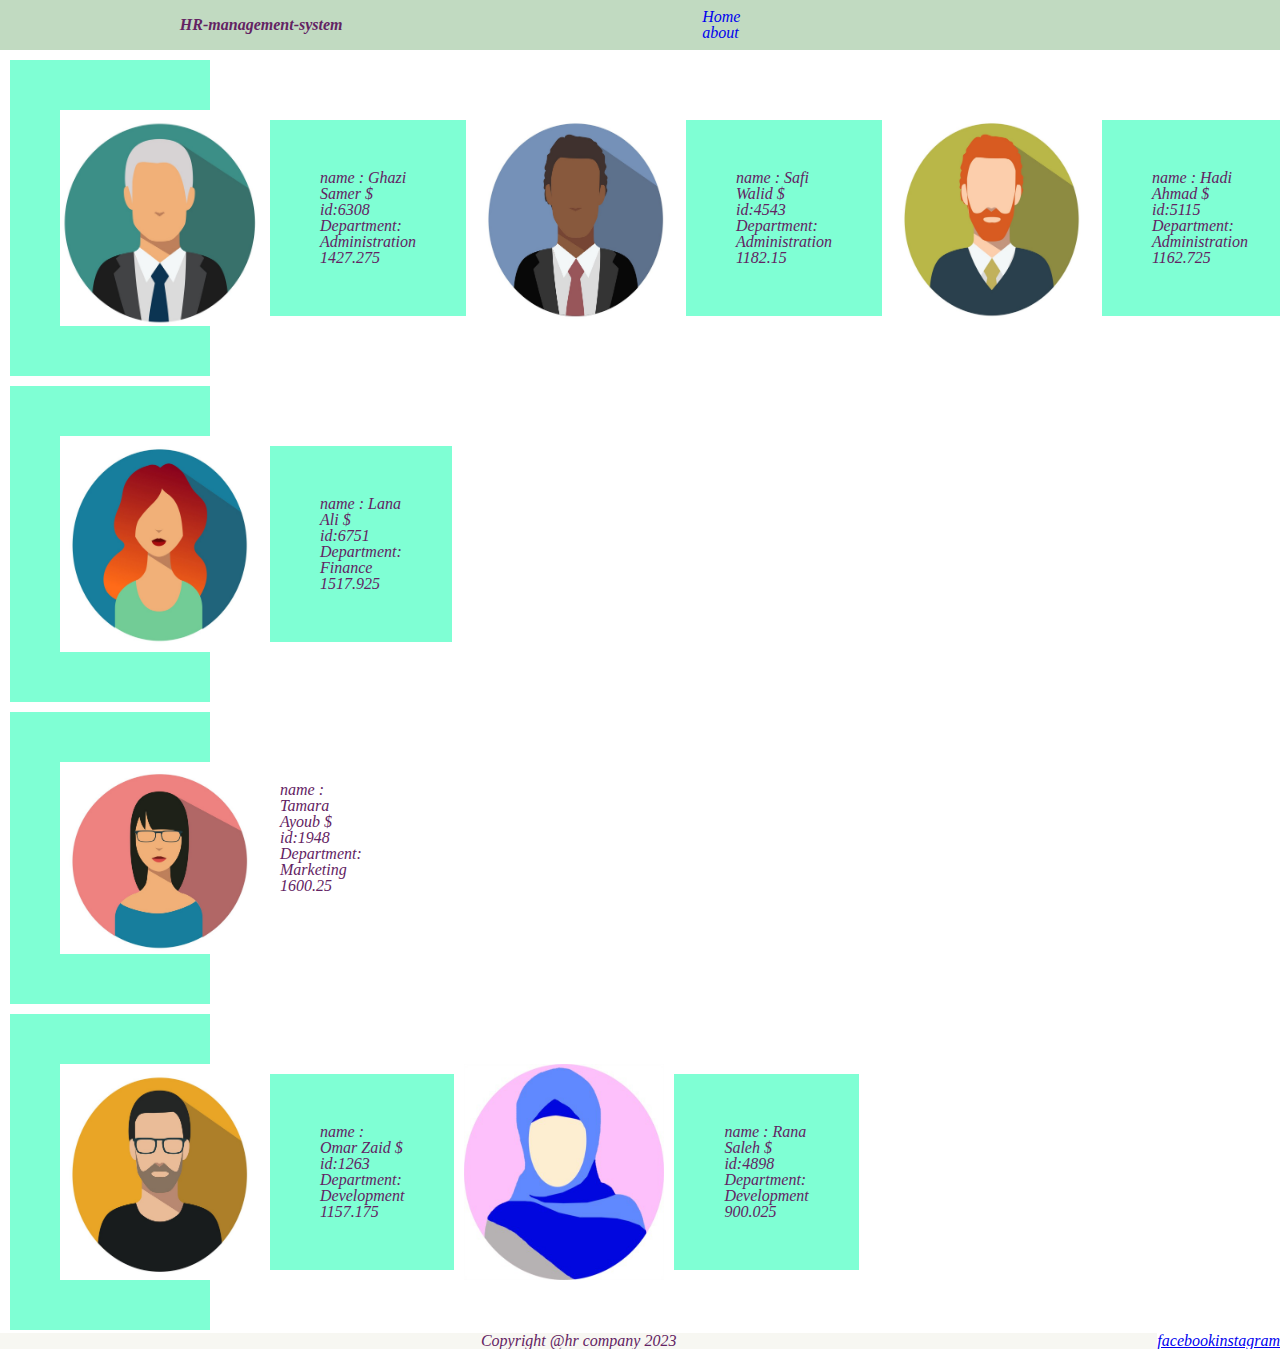
<file: index.html>
<!DOCTYPE html>
<html lang="en">
<head>
    <meta charset="UTF-8">
    <meta http-equiv="X-UA-Compatible" content="IE=edge">
    <meta name="viewport" content="width=device-width, initial-scale=1.0">
    <title>Employee Information</title>
    <link rel="stylesheet" href="./style/style.css">

</head>
<body>
    <header>
        <h1> HR-management-system</h1>
        <section>
            <ul>
                <li><a href="./index.html">Home</a></li>
                <li><a href="./accounting.html">about</a></li>
            </ul>
            
        </section>
       <p></p>

    </header>
    <main>
        <!-- <div id="employee-list"></div> -->

        <script src="constructor.js"></script>
    </main>
    <footer>
        <p > Copyright @hr company 2023 </p>
        <a href="https://web.facebook.com/">facebook</a>
        <a href="https://www.instagram.com/">instagram</a>

    </footer>
    <!-- <script src="app.js"></script> -->

</body>
</html>
</file>
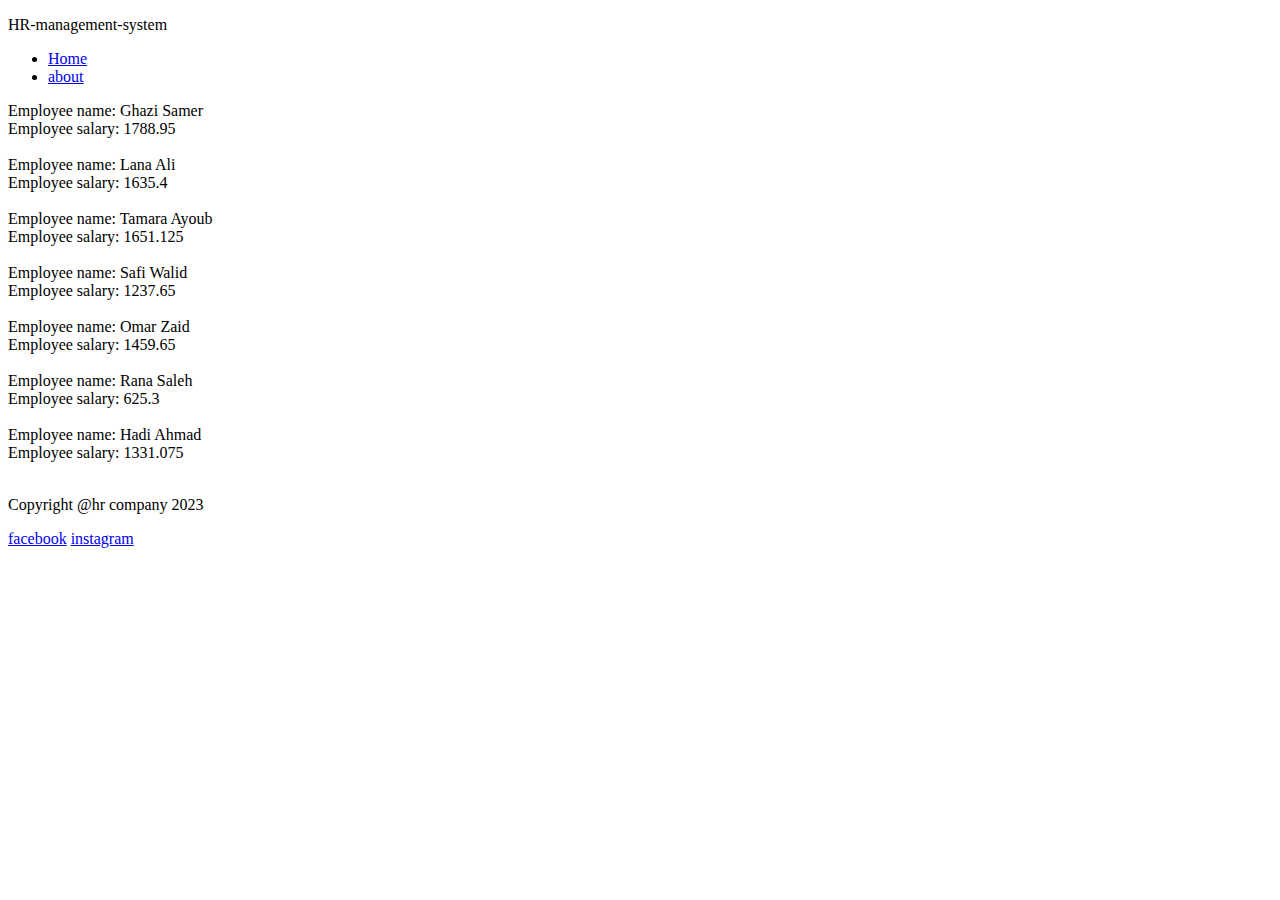
<file:  index.html>
<!DOCTYPE html>
<html lang="en">
<head>
    <meta charset="UTF-8">
    <meta http-equiv="X-UA-Compatible" content="IE=edge">
    <meta name="viewport" content="width=device-width, initial-scale=1.0">
    <title>Employee Information</title>
</head>
<body>
    <header>
        <P > HR-management-system</P>
        <section>
            <ul>
                <li><a href="./ index.html">Home</a></li>
                <li><a href="./accounting.html">about</a></li>
            </ul>
            
        </section>
       

    </header>
    <main>
        <div id="employee-list"></div>


    </main>
    <footer>
        <p > Copyright @hr company 2023 </p>
        <a href="https://web.facebook.com/">facebook</a>
        <a href="https://www.instagram.com/">instagram</a>

    </footer>
    <script src="app.js"></script>
</body>
</html>
</file>
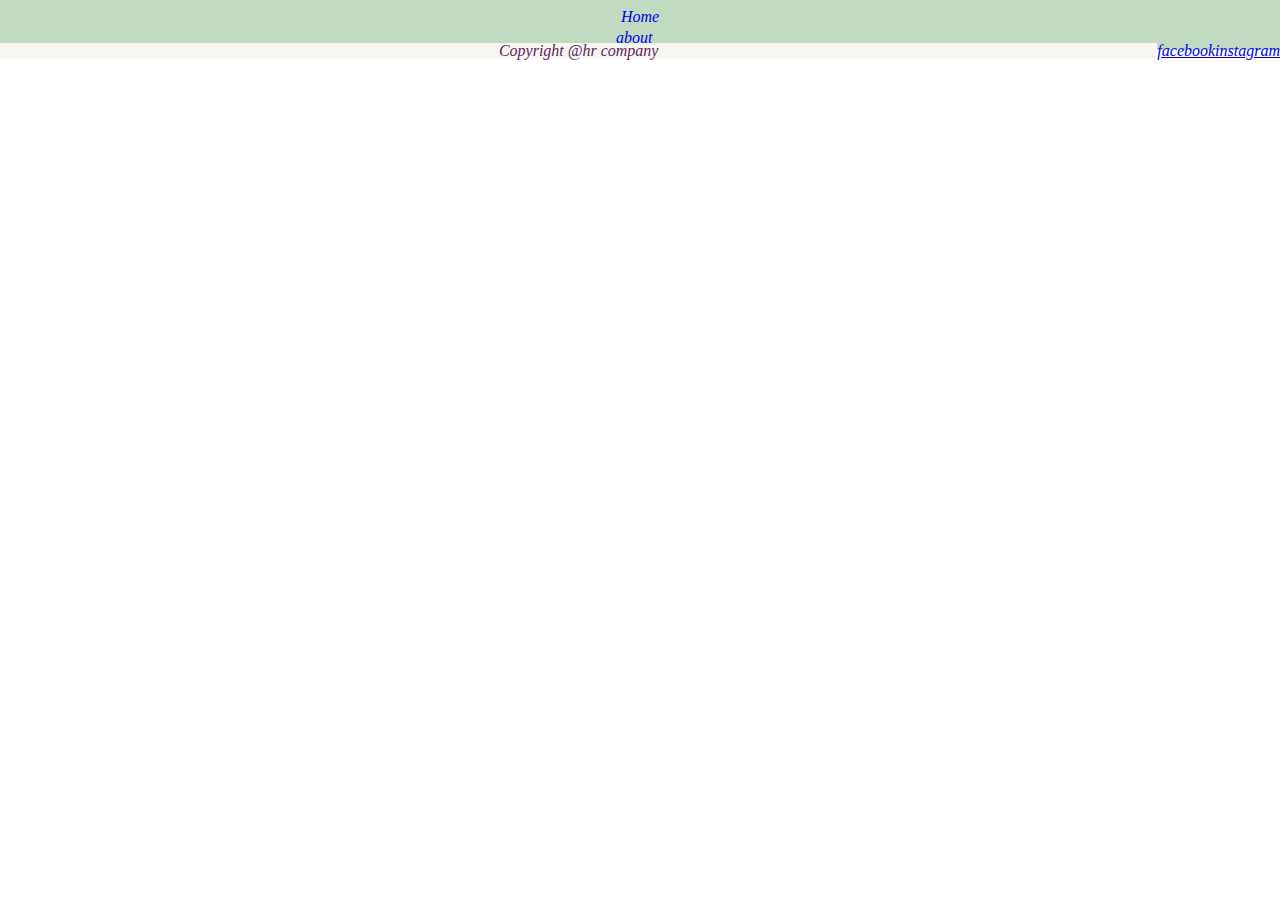
<file: accounting.html>
<!DOCTYPE html>
<html lang="en">
<head>
    <meta charset="UTF-8">
    <meta http-equiv="X-UA-Compatible" content="IE=edge">
    <meta name="viewport" content="width=device-width, initial-scale=1.0">
    <title>Employee Information</title>
    <link rel="stylesheet" href="./style/style.css">

</head>
<body>
    <header>
        <section>
            <ul>
                <li style="padding: 5px;"><a href="./ index.html">Home</a></li>
                <li ><a href="./accounting.html">about</a></li>
            </ul>
            
        </section>


    </header>
    <main>
        <script src="app.js"></script>

    </main>
    <footer>
        <p> Copyright @hr company  </p>
        <a href="https://web.facebook.com/">facebook</a>
        <a href="https://www.instagram.com/">instagram</a>
    </footer>
    
</body>
</html>
</file>
<file: style/style.css>
*
{
    font-size: medium;
    font-style: italic;
    padding:0 ;
    margin: 0;
    box-sizing: border-box;
  
}
header
{
    background-color:#c1dac1;
    display: flex;
    justify-content: space-around;
    align-items: center;
    height: 50px;
    
    
}

.header h1{
    font-family:Arial, Helvetica, sans-serif;
    padding : 25px;
}

.header ul {
    display: flex;
    gap: 20px;

}
header ul li {
    list-style: none;
    
}
header ul li a{
    text-decoration: none;
   
}
body {
	line-height: 1;
	color: #632363 !important;
font-size: x-large;
}
main div{
   padding: 50px;
   width: 200px;
   margin: 10px;
   background-color: aquamarine; 
   display: flex;
}
main p{
    padding: 20px;
    display: flex;
    

}
 
img {
    width: 200px ;
}
body {
	line-height: 1;
	color: #632363 !important;
font-size: x-large;
}
footer{
    height: 2px;
    display: flex;
    justify-content: center;
    align-items: center;
}
footer p {
text-align: center;
background-color:hwb(60 95% 3%);
bottom: 100%;
width :100%;
display: flex;
justify-content: center;
align-items: center;
}
</file>
